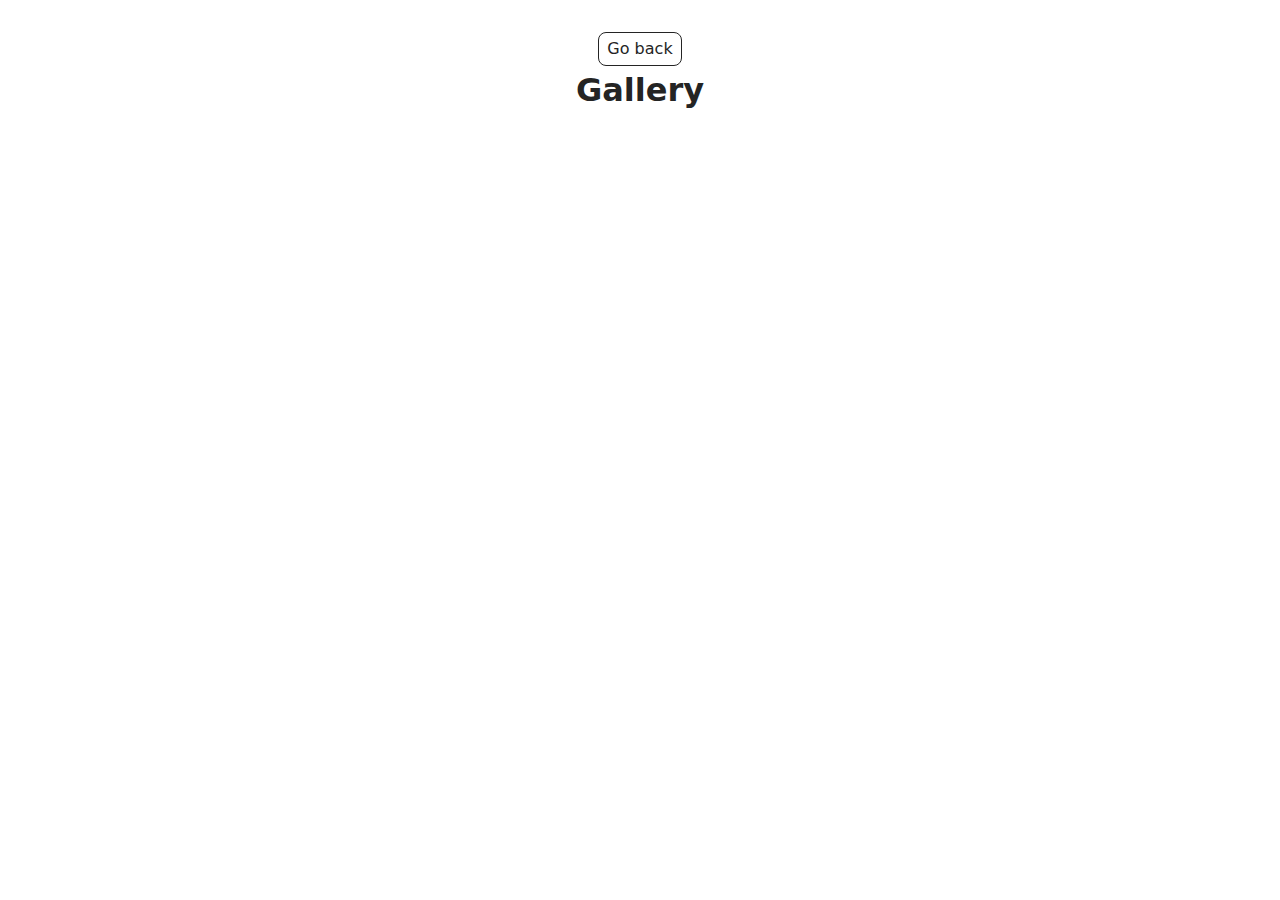
<file: src/1-gallery.html>
<!doctype html>
<html lang="en">
  <head>
    <meta charset="UTF-8" />
    <meta http-equiv="X-UA-Compatible" content="IE=edge" />
    <meta name="viewport" content="width=device-width, initial-scale=1.0" />
    <title>Gallery</title>
    <link rel="stylesheet" href="./css/styles.css" />
  </head>
  <body>
    <main>
      <div class="container">
        <a class="back-link" href="./index.html">Go back</a>
        <h1 class="main-title">Gallery</h1>
        <ul class="gallery"></ul>
      </div>
    </main>
    <script type="module" src="./js/1-gallery.js"></script>
  </body>
</html>
</file>
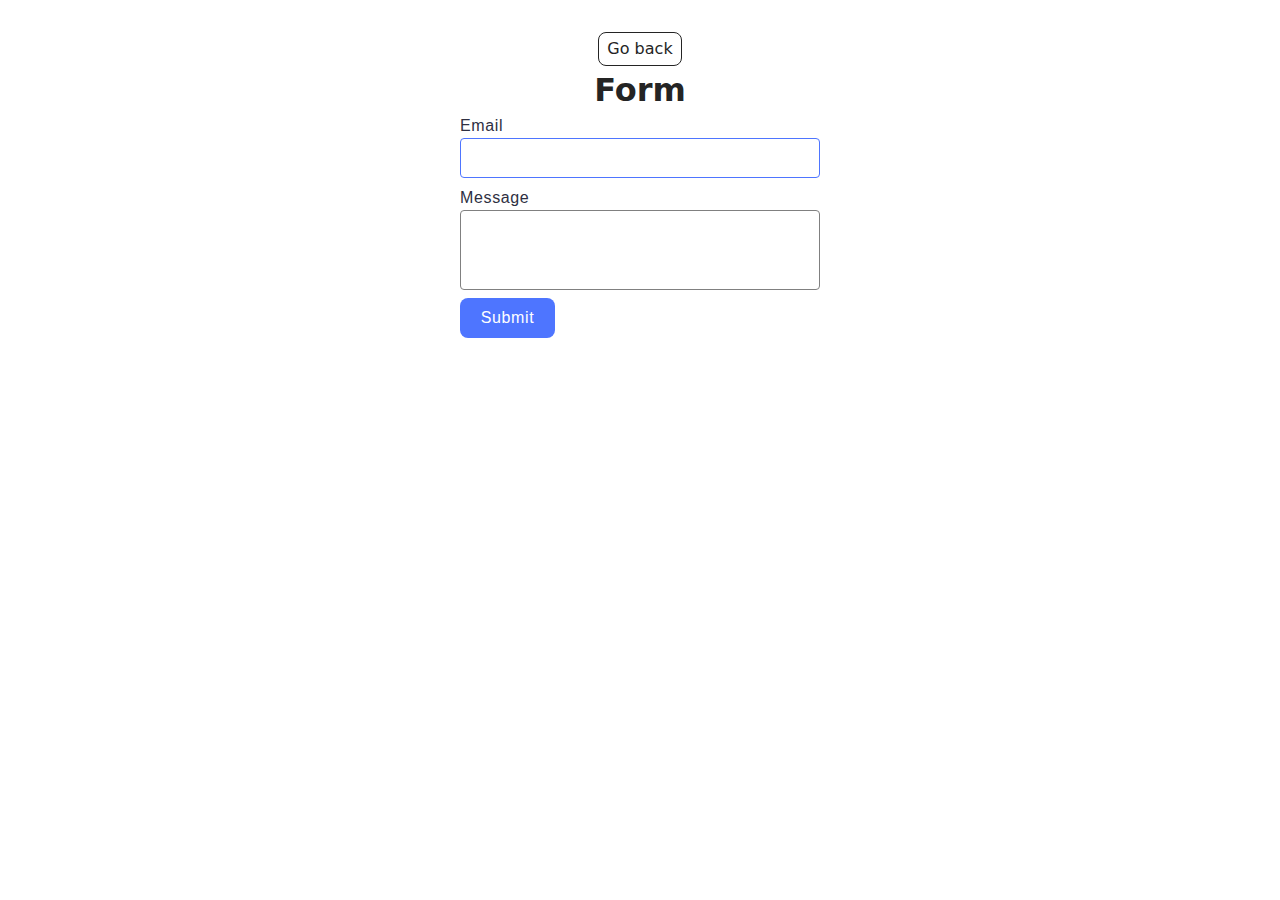
<file: src/2-form.html>
<!doctype html>
<html lang="en">
  <head>
    <meta charset="UTF-8" />
    <meta http-equiv="X-UA-Compatible" content="IE=edge" />
    <meta name="viewport" content="width=device-width, initial-scale=1.0" />
    <title>Form</title>
    <link rel="stylesheet" href="./css/styles.css" />
  </head>
  <body>
    <main>
      <div class="container">
        <a class="back-link" href="./index.html">Go back</a>
        <h1 class="main-title">Form</h1>
        <form class="feedback-form" autocomplete="off">
          <label>
            Email
            <input type="email" name="email" autofocus />
          </label>
          <label>
            Message
            <textarea name="message" rows="8"></textarea>
          </label>
          <button type="submit">Submit</button>
        </form>
      </div>
    </main>
    <script type="module" src="./js/2-form.js"></script>
  </body>
</html>
</file>
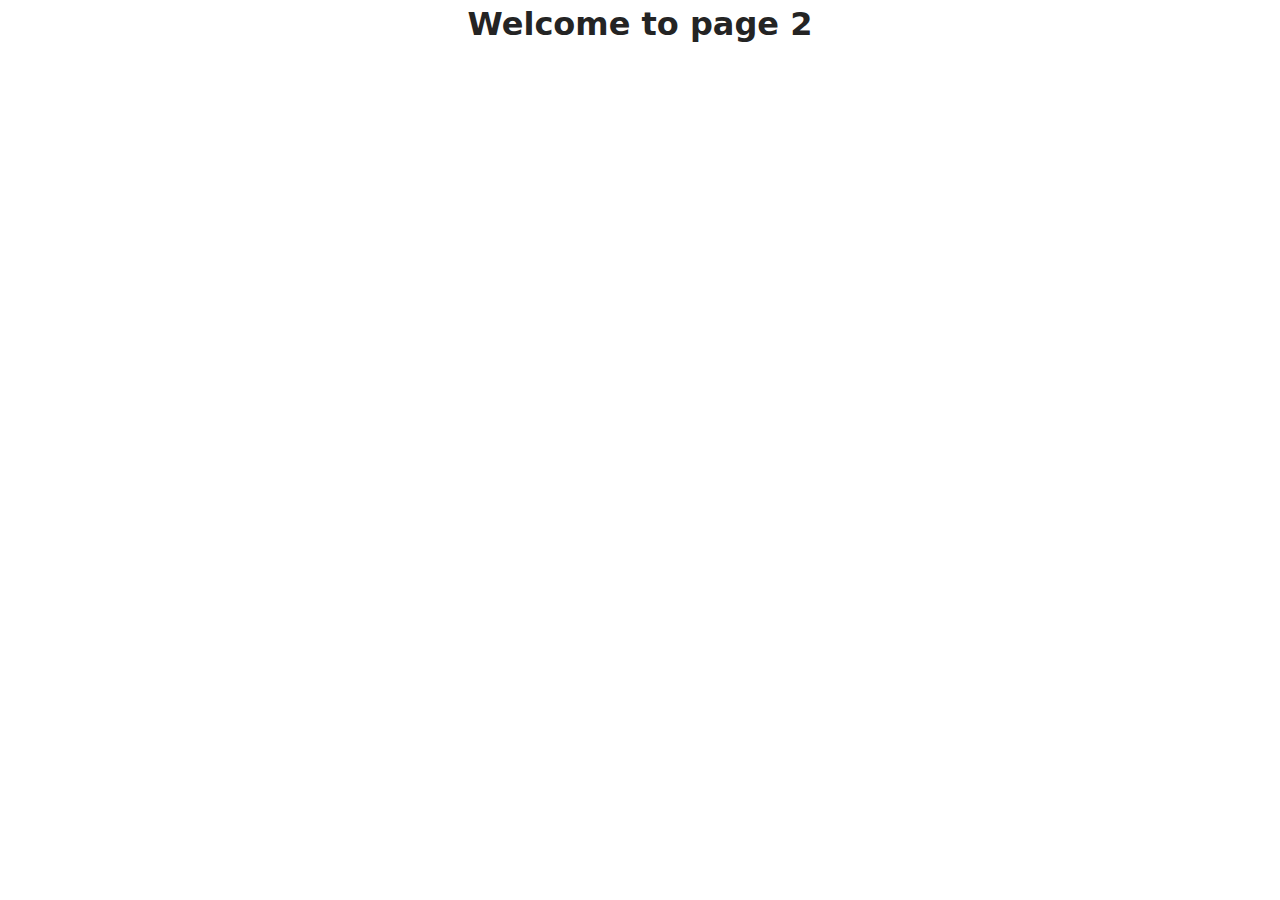
<file: src/page-2.html>
<!DOCTYPE html>
<html lang="en">
  <head>
    <meta charset="UTF-8" />
    <meta http-equiv="X-UA-Compatible" content="IE=edge" />
    <meta name="viewport" content="width=device-width, initial-scale=1.0" />
    <title>Page 2</title>
    <link rel="stylesheet" href="./css/styles.css" />
  </head>
  <body>
    <load
      src="./partials/header.html"
      icon-path="./img/sprite.svg#logo"
      highlight-act="active"
    />

    <main>
      <div class="container">
        <h1 class="main-title">
          <span class="main-title-gradient">Welcome</span> to page 2
        </h1>
        <load src="./partials/back-link.html" />
      </div>
    </main>

    <load src="./partials/footer.html" />
  </body>
</html>
</file>
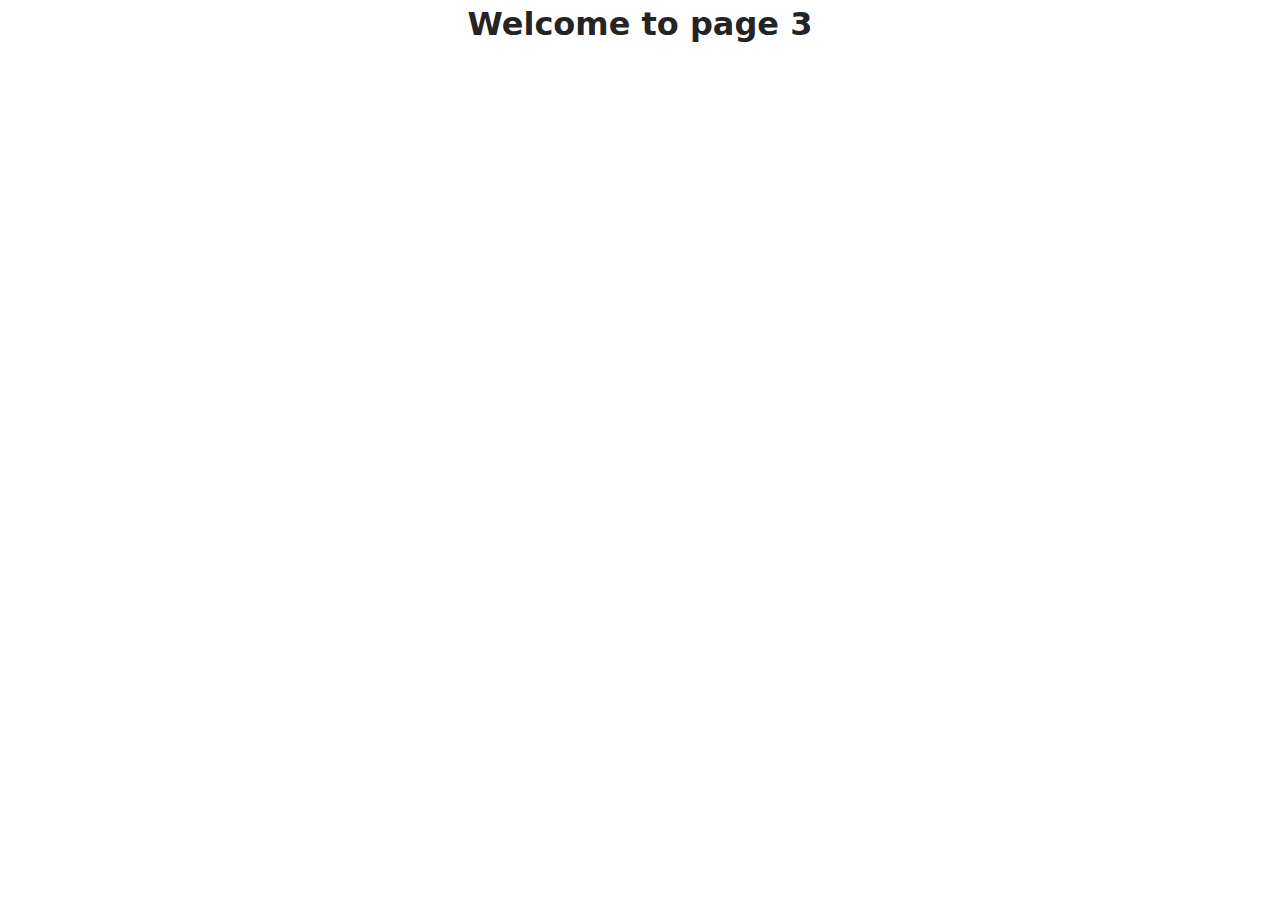
<file: src/page-3.html>
<!DOCTYPE html>
<html lang="en">
  <head>
    <meta charset="UTF-8" />
    <meta http-equiv="X-UA-Compatible" content="IE=edge" />
    <meta name="viewport" content="width=device-width, initial-scale=1.0" />
    <title>Page 3</title>
    <link rel="stylesheet" href="./css/styles.css" />
  </head>
  <body>
    <load
      src="./partials/header.html"
      icon-path="./img/sprite.svg#logo"
      highlight-curr="active"
    />

    <main>
      <div class="container">
        <h1 class="main-title">
          <span class="main-title-gradient">Welcome</span> to page 3
        </h1>
        <load src="./partials/back-link.html" />
      </div>
    </main>

    <load src="./partials/footer.html" />
  </body>
</html>
</file>
<file: src/css/styles.css>
/**
  |============================
  | include css partials with
  | default @import url()
  |============================
*/
/* Common styles */
@import url('./reset.css');
@import url('./base.css');
@import url('./container.css');


/* Sections style */
@import url('./header.css');
@import url('./badges.css');
@import url('./back-link.css');

.gallery {
  list-style: none;
  padding: 0;
  margin: 0 auto;

  width: 1128px;
  display: grid;
  grid-template-columns: repeat(3, 1fr);
  gap: 20px 24px;
}

.gallery-item {
  width: 100%;
}

.gallery-link {
  display: block;
  transition: transform 250ms ease, box-shadow 250ms ease;
}

.gallery-image {
  width: 100%;
  height: 200px;
  display: block;
  object-fit: cover;
}

.gallery-link:hover {
  transform: translateY(-4px);
  box-shadow: 0 8px 20px rgba(0, 0, 0, 0.15);
}

.container {
  display: flex;
  flex-direction: column;
  align-items: center;
}


.feedback-form {
  font-family: "Montserrat", sans-serif;
    color: #2e2f42;
  width: 360px;
  height: 192px;
  display: flex;
  flex-direction: column;
  gap: 8px;
}

.feedback-form label {
  align-items: flex-start;
  text-align: left;
  display: flex;
  flex-direction: column;

  font-weight: 400;
  font-size: 16px;
  line-height: 1.5;
  letter-spacing: 0.04em;
  color: #2e2f42;
}

.feedback-form input,
.feedback-form textarea {
  box-sizing: border-box;
  width: 360px;
  padding: 8px 16px;

  font-weight: 400;
  font-size: 16px;
  line-height: 1.5;
  letter-spacing: 0.04em;
  color: #2e2f42;

  border: 1px solid #808080;
  border-radius: 4px;
  outline: none;
  resize: none;
}

.feedback-form input {
  height: 40px;
}

.feedback-form textarea {
  height: 80px;
}

.feedback-form input:focus,
.feedback-form textarea:focus {
  border-color: #4e75ff;
}

.feedback-form input:hover,
.feedback-form textarea:hover {
  border-color: #000000;
}

.feedback-form button {
  display: flex;
  align-items: center;
  justify-content: center;
  gap: 10px;

  width: 95px;
  height: 40px;
  padding: 8px 16px;

  font-family: "Montserrat", sans-serif;
  font-weight: 500;
  font-size: 16px;
  line-height: 1.5;
  letter-spacing: 0.04em;
  color: #ffffff;

  background-color: #4e75ff;
  border: none;
  border-radius: 8px;
  cursor: pointer;
}

.feedback-form button:hover {
  background-color: #6c8cff;
}
</file>
